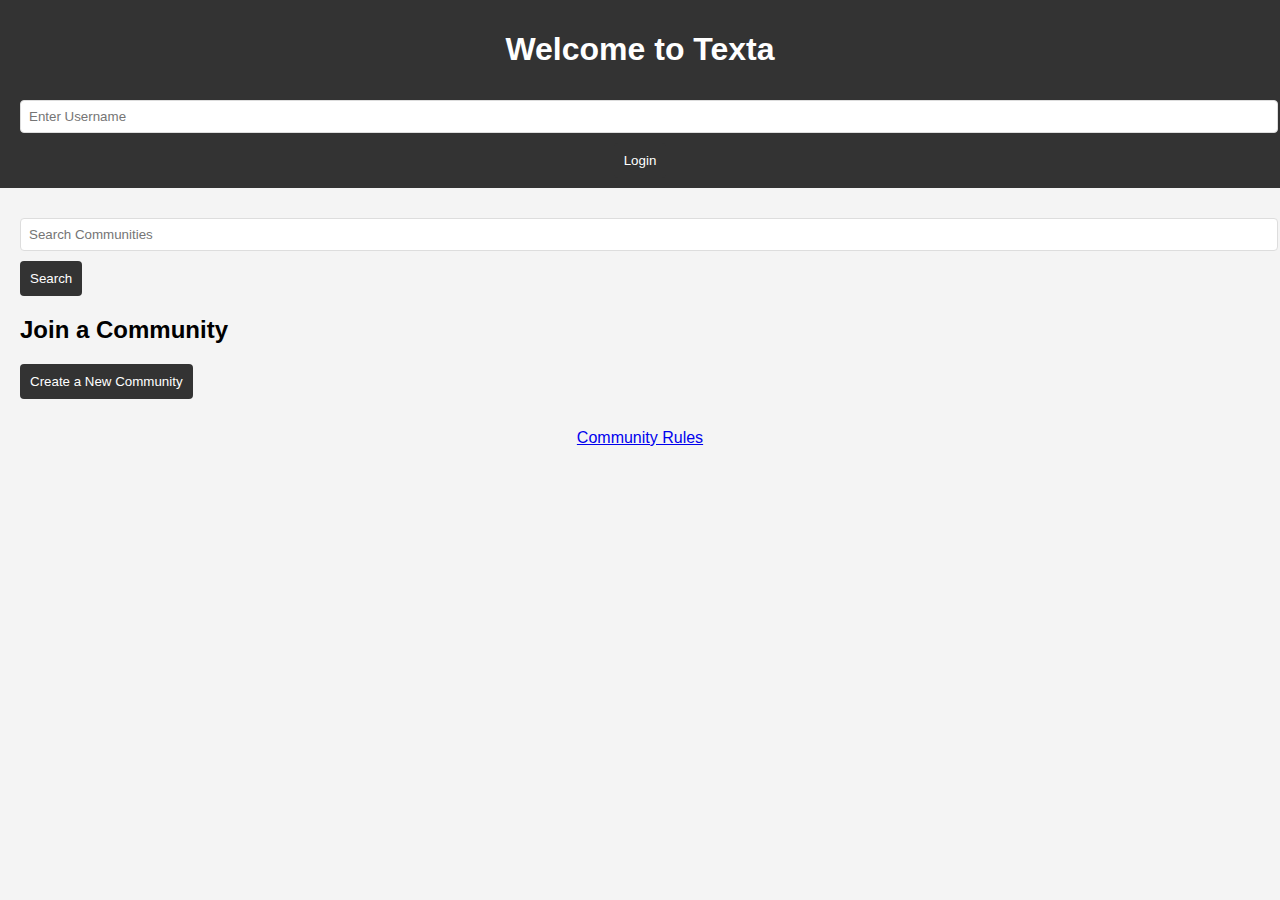
<file: index.html>
<!DOCTYPE html>
<html lang="en">
<head>
  <meta charset="UTF-8">
  <meta name="viewport" content="width=device-width, initial-scale=1.0">
  <title>Texta - Online Forum</title>
  <link rel="stylesheet" href="style.css">
</head>
<body>
  <header>
    <h1>Welcome to Texta</h1>
    <div id="user-container">
      <input type="text" id="username" placeholder="Enter Username">
      <button onclick="login()">Login</button>
    </div>
  </header>

  <main>
    <section id="search-section">
      <input type="text" id="search-bar" placeholder="Search Communities">
      <button onclick="searchCommunities()">Search</button>
    </section>

    <section id="community-list">
      <h2>Join a Community</h2>
      <ul id="community-list-items">
        <!-- Community items will be dynamically listed here -->
      </ul>
    </section>

    <!-- Button to create a new community -->
    <section id="create-community">
      <button onclick="window.location.href='community.html'">Create a New Community</button>
    </section>
  </main>

  <footer>
    <a href="rules.html">Community Rules</a>
  </footer>

  <script src="script.js"></script>
</body>
</html>
</file>
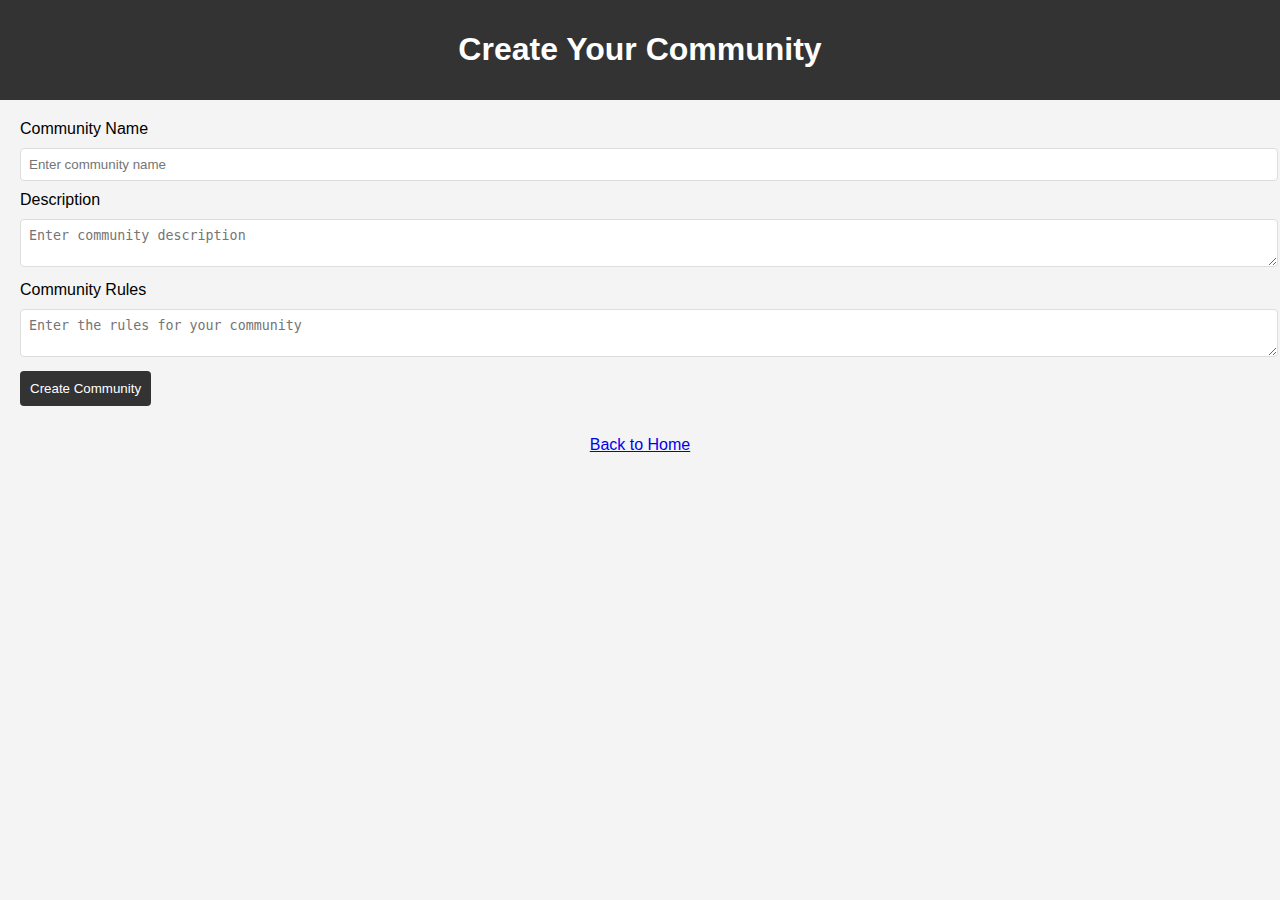
<file: community.html>
<!DOCTYPE html>
<html lang="en">
<head>
  <meta charset="UTF-8">
  <meta name="viewport" content="width=device-width, initial-scale=1.0">
  <title>Create a Community - Texta</title>
  <link rel="stylesheet" href="style.css">
</head>
<body>
  <header>
    <h1>Create Your Community</h1>
  </header>

  <main>
    <section id="community-creation">
      <label for="community-name">Community Name</label>
      <input type="text" id="community-name" placeholder="Enter community name">

      <label for="community-description">Description</label>
      <textarea id="community-description" placeholder="Enter community description"></textarea>

      <label for="community-rules">Community Rules</label>
      <textarea id="community-rules" placeholder="Enter the rules for your community"></textarea>

      <button onclick="createCommunity()">Create Community</button>
    </section>
  </main>

  <footer>
    <a href="index.html">Back to Home</a>
  </footer>

  <script src="script.js"></script>
</body>
</html>
</file>
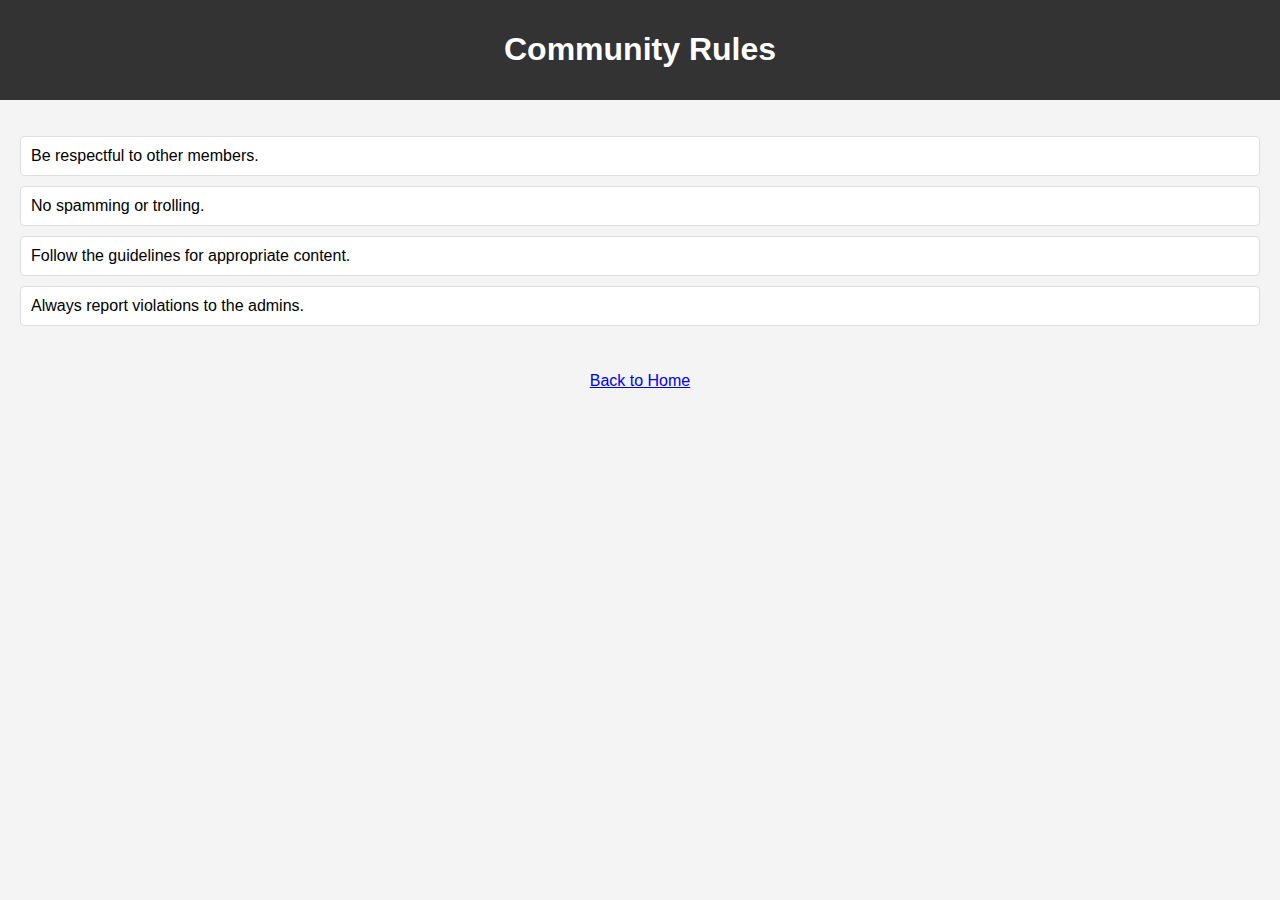
<file: rules.html>
<!DOCTYPE html>
<html lang="en">
<head>
  <meta charset="UTF-8">
  <meta name="viewport" content="width=device-width, initial-scale=1.0">
  <title>Community Rules - Texta</title>
  <link rel="stylesheet" href="style.css">
</head>
<body>
  <header>
    <h1>Community Rules</h1>
  </header>

  <main>
    <section id="rules-section">
      <ul>
        <li>Be respectful to other members.</li>
        <li>No spamming or trolling.</li>
        <li>Follow the guidelines for appropriate content.</li>
        <li>Always report violations to the admins.</li>
      </ul>
    </section>
  </main>

  <footer>
    <a href="index.html">Back to Home</a>
  </footer>

  <script src="script.js"></script>
</body>
</html>
</file>
<file: style.css>
body {
  font-family: Arial, sans-serif;
  margin: 0;
  padding: 0;
  background-color: #f4f4f4;
}

header {
  background-color: #333;
  color: white;
  padding: 10px 20px;
  text-align: center;
}

main {
  padding: 20px;
}

footer {
  text-align: center;
  padding: 10px 0;
}

#community-list {
  margin-top: 20px;
}

input, textarea {
  width: 100%;
  padding: 8px;
  margin: 10px 0;
  border: 1px solid #ddd;
  border-radius: 4px;
}

button {
  background-color: #333;
  color: white;
  border: none;
  padding: 10px;
  cursor: pointer;
  border-radius: 4px;
}

button:hover {
  background-color: #555;
}

ul {
  list-style-type: none;
  padding: 0;
}

li {
  background-color: white;
  margin: 10px 0;
  padding: 10px;
  border: 1px solid #ddd;
  border-radius: 4px;
}
</file>
